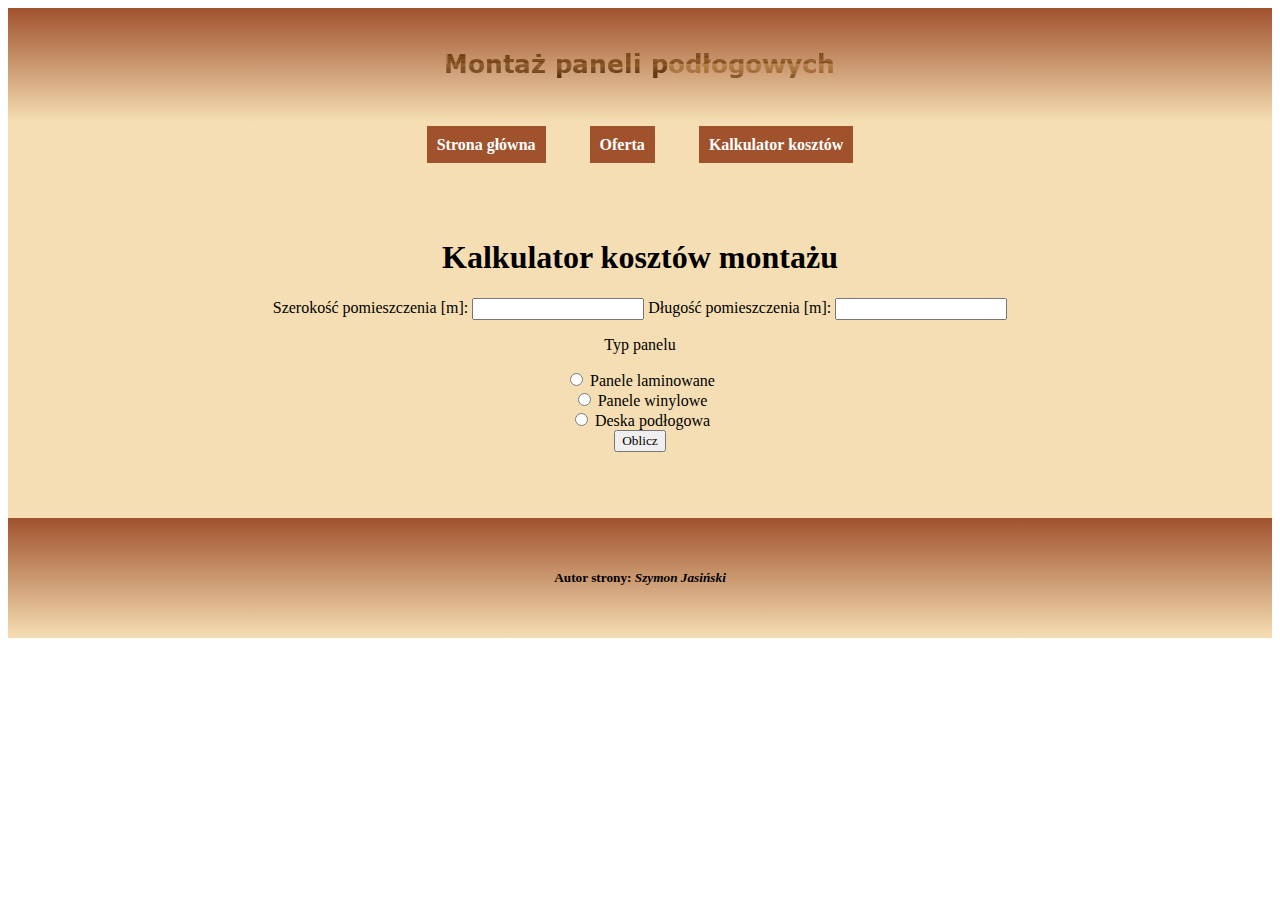
<file: koszty.html>
<!DOCTYPE html>
<html lang="pl">

<head>
    <meta charset="UTF-8">
    <meta name="viewport" content="width=device-width, initial-scale=1.0">
    <link rel="stylesheet" href="style.css">
    <title>Montaż paneli podłogowych</title>
</head>

<body>
    <!-- Blok nagłówkowy -->
    <header>
        <img src="montaz_paneli.png" alt="firma usługowa">
    </header>

    <!-- Blok menu -->
    <menu>
        <a href="index.html">Strona główna</a>
        <a href="oferta.html">Oferta</a>
        <a href="koszty.html">Kalkulator kosztów</a>
    </menu>

    <!-- Blok główny -->
    <main>
        <h1>Kalkulator kosztów montażu</h1>
        <label for="szerokosc">Szerokość pomieszczenia [m]: </label>
        <input id="szerokosc" type="number">
        <label for="dlugosc">Długość pomieszczenia [m]: </label>
        <input id="dlugosc" type="number">

        <p>Typ panelu</p>
        <input id="laminowane" type="radio" name="typ-panelu" value="panele-laminowane">
        <label for="laminowane">Panele laminowane</label>
        <br>
        <input id="winylowe" type="radio" name="typ-panelu" value="panele-winylowe">
        <label for="winylowe">Panele winylowe</label>
        <br>
        <input id="deska" type="radio" name="typ-panelu" value="deska-podłogowa">
        <label for="deska">Deska podłogowa</label>
        
        <br>

        <input type="submit" value="Oblicz">

        <p id="wynik"></p>
    </main>

    <!-- Blok stopki -->
    <footer>
        <h5>Autor strony: <i><b>Szymon Jasiński</b></i></h5>
    </footer>
</body>

</html>
</file>
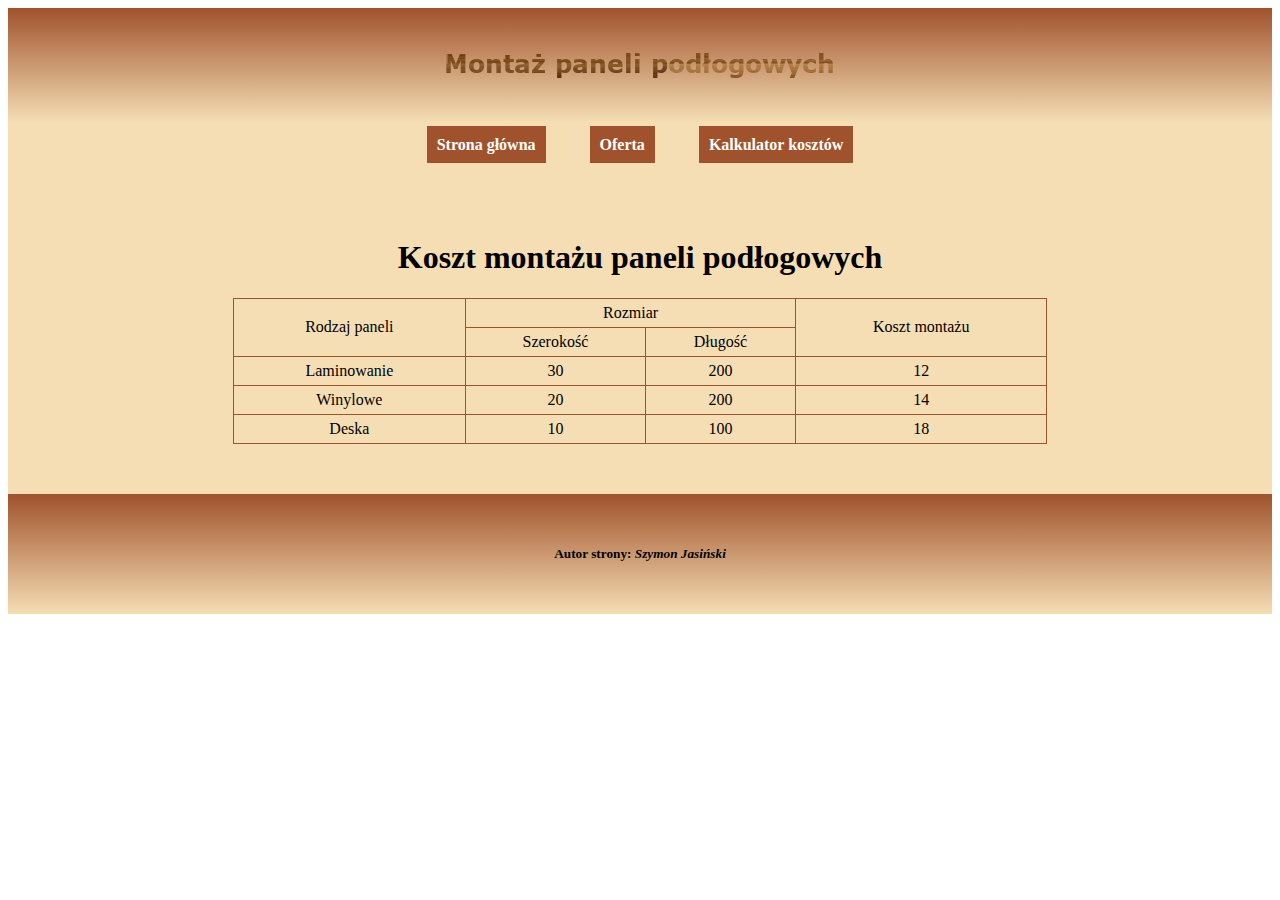
<file: oferta.html>
<!DOCTYPE html>
<html lang="pl">

<head>
    <meta charset="UTF-8">
    <meta name="viewport" content="width=device-width, initial-scale=1.0">
    <link rel="stylesheet" href="style.css">
    <title>Montaż paneli podłogowych</title>
</head>

<body>
    <!-- Blok nagłówkowy -->
    <header>
        <img src="montaz_paneli.png" alt="firma usługowa">
    </header>

    <!-- Blok menu -->
    <menu>
        <a href="index.html">Strona główna</a>
        <a href="oferta.html">Oferta</a>
        <a href="koszty.html">Kalkulator kosztów</a>
    </menu>

    <!-- Blok główny -->
    <main>
        <h1>Koszt montażu paneli podłogowych</h1>
        <table>
            <tr>
                <td rowspan="2">Rodzaj paneli</td>
                <td colspan="2">Rozmiar</td>
                <td rowspan="2">Koszt montażu</td>
            </tr>
            <tr>
                <td>Szerokość</td>
                <td>Długość</td>
            </tr>
            <tr>
                <td>Laminowanie</td>
                <td>30</td>
                <td>200</td>
                <td>12</td>
            </tr>
            <tr>
                <td>Winylowe</td>
                <td>20</td>
                <td>200</td>
                <td>14</td>
            </tr>
            <tr>
                <td>Deska</td>
                <td>10</td>
                <td>100</td>
                <td>18</td>
            </tr>
        </table>
    </main>

    <!-- Blok stopki -->
    <footer>
        <h5>Autor strony: <i><b>Szymon Jasiński</b></i></h5>
    </footer>
</body>

</html>
</file>
<file: style.css>
* {
    font-family: Georgia;
}

body {
    text-align: center;
}

header {
    padding: 30px;
    background: linear-gradient(#A0522D, #F5DEB3)
}

menu {
    margin: 0;
    background-color: wheat;
    padding: 14px;
}

main {
    background-color: wheat;
    padding: 50px;
}

footer {
    padding: 30px;
    background: linear-gradient(to bottom, #A0522D, #F5DEB3)
}

a {
    background-color: sienna;
    color: white;
    font-weight: bold;
    text-decoration: none;
    padding: 10px;
    margin: 20px;
}

a:hover {
    text-decoration: underline;
}

table {
    width: 70%;
    margin: auto;
}

td {
    padding: 5px;
}

table,
td {
    border: 1px solid sienna;
    border-collapse: collapse;
}
</file>
